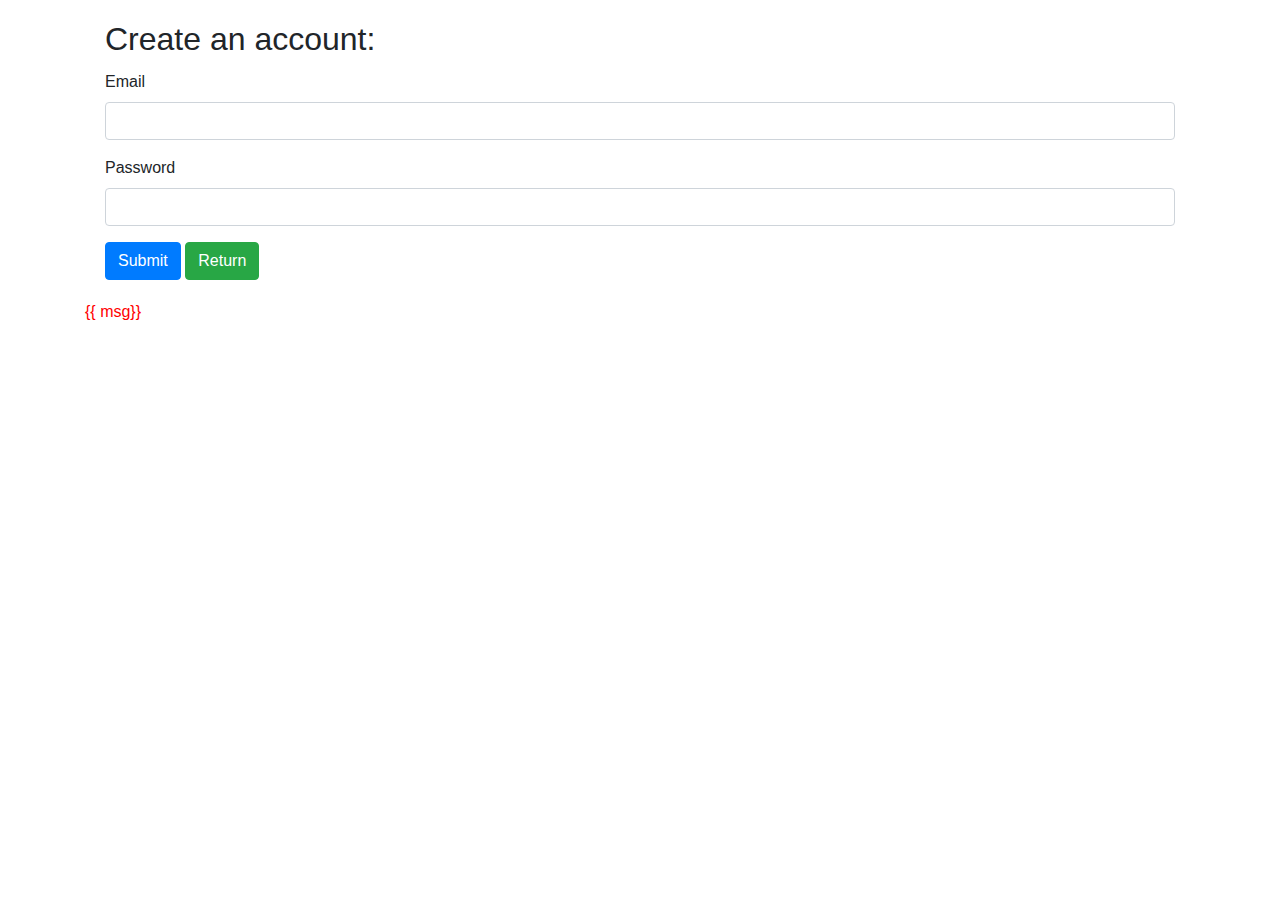
<file: create_user.html>
<!DOCTYPE html>
<html lang="en" dir="ltr">
<head>
    <meta charset="utf-8">
    <meta name="viewport" content="width=device-width, initial-scale=1">
    <link rel="stylesheet" href="https://stackpath.bootstrapcdn.com/bootstrap/4.4.1/css/bootstrap.min.css"
          integrity="sha384-Vkoo8x4CGsO3+Hhxv8T/Q5PaXtkKtu6ug5TOeNV6gBiFeWPGFN9MuhOf23Q9Ifjh" crossorigin="anonymous">
    <title></title>
</head>
<body>
<div class="container-sm">
    <div class="card-body">
        <h2 class="card-title">Create an account:</h2>

        <form action="/create_user" method="POST">
            <div class="form-group">
                <label for="email">Email</label>
                <input type="text" name="email" required class="form-control">
            </div>
            <div class="form-group">
                <label for="password">Password</label>
                <input type="password" name="password" required class="form-control">
            </div>
            <button type="submit" class="btn btn-primary">Submit</button>
            <a class="btn btn-success" href="/login" role="button">Return</a>
        </form>
    </div>
    <div class="message" style="color: red">
         <p> {{ msg}}</p>
    </div>
</div>

<script src="https://code.jquery.com/jquery-3.4.1.slim.min.js"
        integrity="sha384-J6qa4849blE2+poT4WnyKhv5vZF5SrPo0iEjwBvKU7imGFAV0wwj1yYfoRSJoZ+n"
        crossorigin="anonymous"></script>
<script src="https://cdn.jsdelivr.net/npm/popper.js@1.16.0/dist/umd/popper.min.js"
        integrity="sha384-Q6E9RHvbIyZFJoft+2mJbHaEWldlvI9IOYy5n3zV9zzTtmI3UksdQRVvoxMfooAo"
        crossorigin="anonymous"></script>
<script src="https://stackpath.bootstrapcdn.com/bootstrap/4.4.1/js/bootstrap.min.js"
        integrity="sha384-wfSDF2E50Y2D1uUdj0O3uMBJnjuUD4Ih7YwaYd1iqfktj0Uod8GCExl3Og8ifwB6"
        crossorigin="anonymous"></script>
</body>
</html>
</file>
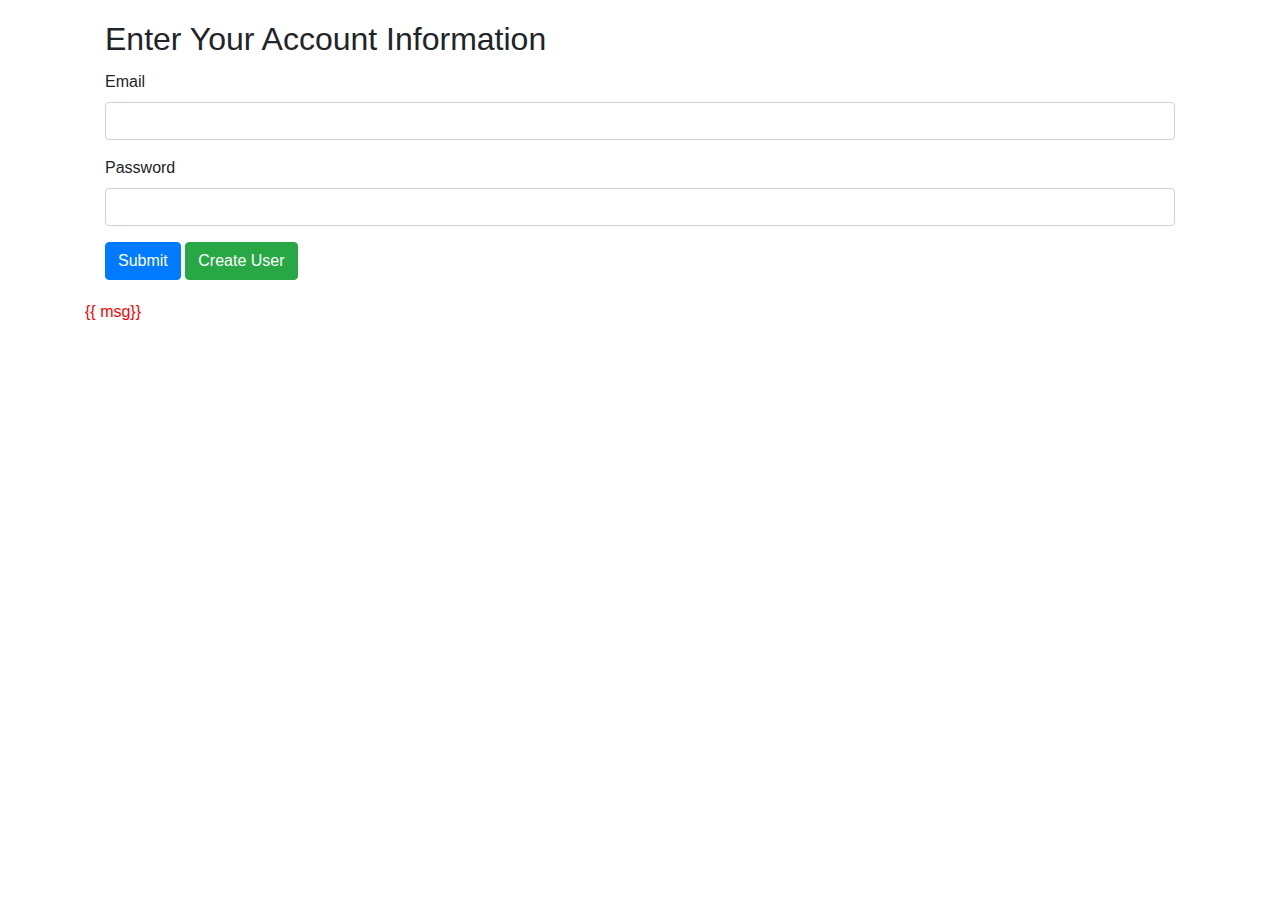
<file: login.html>
<!DOCTYPE html>
<html lang="en" dir="ltr">
<head>
    <meta charset="utf-8">
    <meta name="viewport" content="width=device-width, initial-scale=1">
    <link rel="stylesheet" href="https://stackpath.bootstrapcdn.com/bootstrap/4.4.1/css/bootstrap.min.css"
          integrity="sha384-Vkoo8x4CGsO3+Hhxv8T/Q5PaXtkKtu6ug5TOeNV6gBiFeWPGFN9MuhOf23Q9Ifjh" crossorigin="anonymous">
    <title></title>
</head>
<body>
<div class="container-sm">
    <div class="card-body">
        <h2 class="card-title">Enter Your Account Information</h2>

        <form action="/login" method="POST">
            <div class="form-group">
                <label for="email">Email</label>
                <input type="text" name="email" required class="form-control">
            </div>
            <div class="form-group">
                <label for="password">Password</label>
                <input type="password" name="password" required class="form-control">
            </div>
            <button type="submit" class="btn btn-primary">Submit</button>
            <a class="btn btn-success" href="/create_user" role="button">Create User</a>
        </form>
    </div>
    <div class="message" style="color: red">
         <p> {{ msg}}</p>
    </div>
</div>

<script src="https://code.jquery.com/jquery-3.4.1.slim.min.js"
        integrity="sha384-J6qa4849blE2+poT4WnyKhv5vZF5SrPo0iEjwBvKU7imGFAV0wwj1yYfoRSJoZ+n"
        crossorigin="anonymous"></script>
<script src="https://cdn.jsdelivr.net/npm/popper.js@1.16.0/dist/umd/popper.min.js"
        integrity="sha384-Q6E9RHvbIyZFJoft+2mJbHaEWldlvI9IOYy5n3zV9zzTtmI3UksdQRVvoxMfooAo"
        crossorigin="anonymous"></script>
<script src="https://stackpath.bootstrapcdn.com/bootstrap/4.4.1/js/bootstrap.min.js"
        integrity="sha384-wfSDF2E50Y2D1uUdj0O3uMBJnjuUD4Ih7YwaYd1iqfktj0Uod8GCExl3Og8ifwB6"
        crossorigin="anonymous"></script>
</body>
</html>
</file>
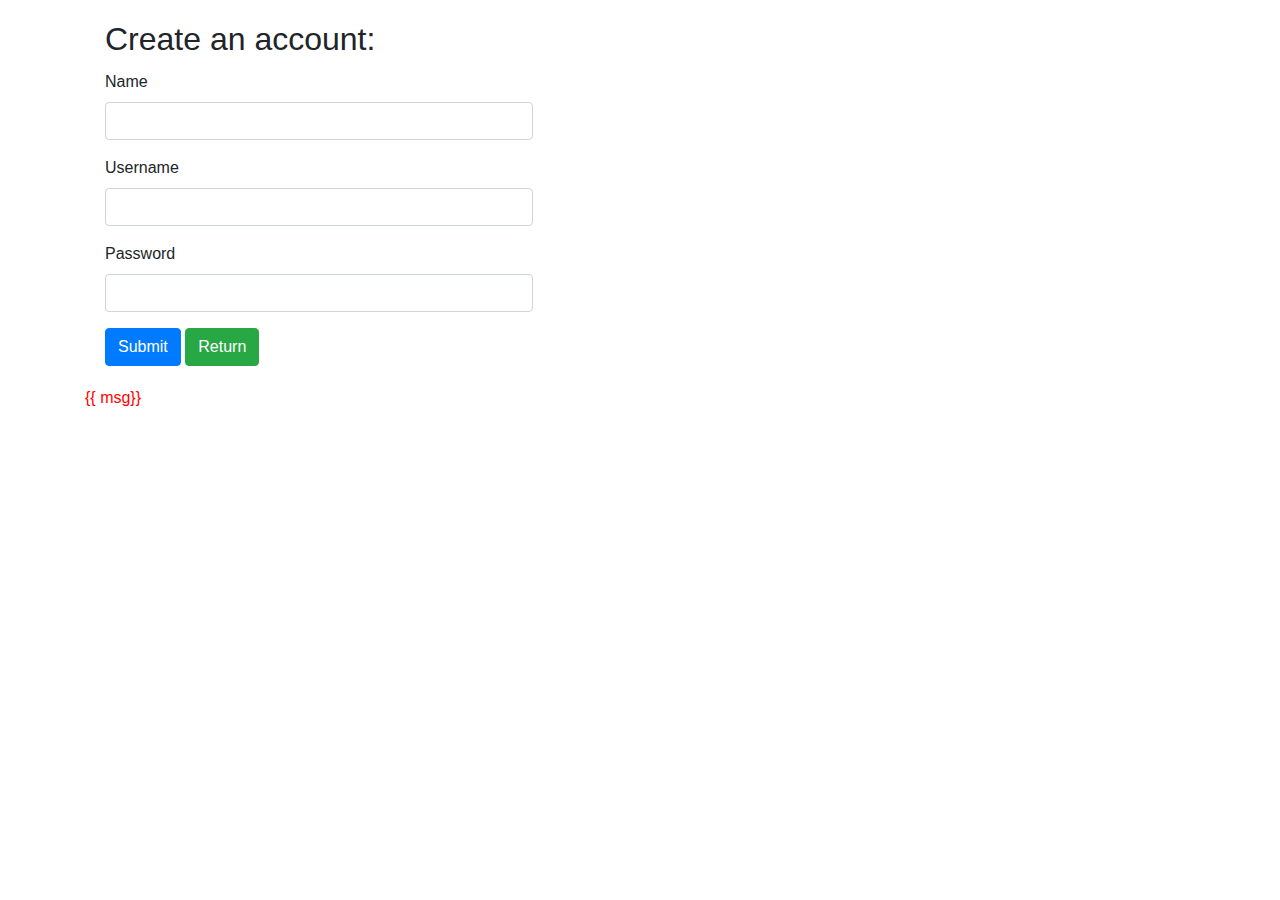
<file: templates/create_user.html>
<!DOCTYPE html>
<html lang="en" dir="ltr">
<head>
    <meta charset="utf-8">
    <meta name="viewport" content="width=device-width, initial-scale=1">
    <link rel="stylesheet" href="https://stackpath.bootstrapcdn.com/bootstrap/4.4.1/css/bootstrap.min.css"
          integrity="sha384-Vkoo8x4CGsO3+Hhxv8T/Q5PaXtkKtu6ug5TOeNV6gBiFeWPGFN9MuhOf23Q9Ifjh" crossorigin="anonymous">
    <style>
        .form-control {
    width: 40%;
    }
    </style>
    <title></title>
</head>
<body>
<div class="container-sm">
    <div class="card-body">
        <h2 class="card-title">Create an account:</h2>

        <form action="/create_user" method="POST">
            <div class="form-group">
                <label for="name">Name</label>
                <input type="text" name="name" required class="form-control">
            </div>
            <div class="form-group">
                <label for="email">Username</label>
                <input type="text" name="uid" required class="form-control">
            </div>
            <div class="form-group">
                <label for="password">Password</label>
                <input type="password" name="password" required class="form-control">
            </div>
            <button type="submit" class="btn btn-primary">Submit</button>
            <a class="btn btn-success" href="/login" role="button">Return</a>
        </form>
    </div>
    <div class="message" style="color: red">
         <p> {{ msg}}</p>
    </div>
</div>

<script src="https://code.jquery.com/jquery-3.4.1.slim.min.js"
        integrity="sha384-J6qa4849blE2+poT4WnyKhv5vZF5SrPo0iEjwBvKU7imGFAV0wwj1yYfoRSJoZ+n"
        crossorigin="anonymous"></script>
<script src="https://cdn.jsdelivr.net/npm/popper.js@1.16.0/dist/umd/popper.min.js"
        integrity="sha384-Q6E9RHvbIyZFJoft+2mJbHaEWldlvI9IOYy5n3zV9zzTtmI3UksdQRVvoxMfooAo"
        crossorigin="anonymous"></script>
<script src="https://stackpath.bootstrapcdn.com/bootstrap/4.4.1/js/bootstrap.min.js"
        integrity="sha384-wfSDF2E50Y2D1uUdj0O3uMBJnjuUD4Ih7YwaYd1iqfktj0Uod8GCExl3Og8ifwB6"
        crossorigin="anonymous"></script>
</body>
</html>
</file>
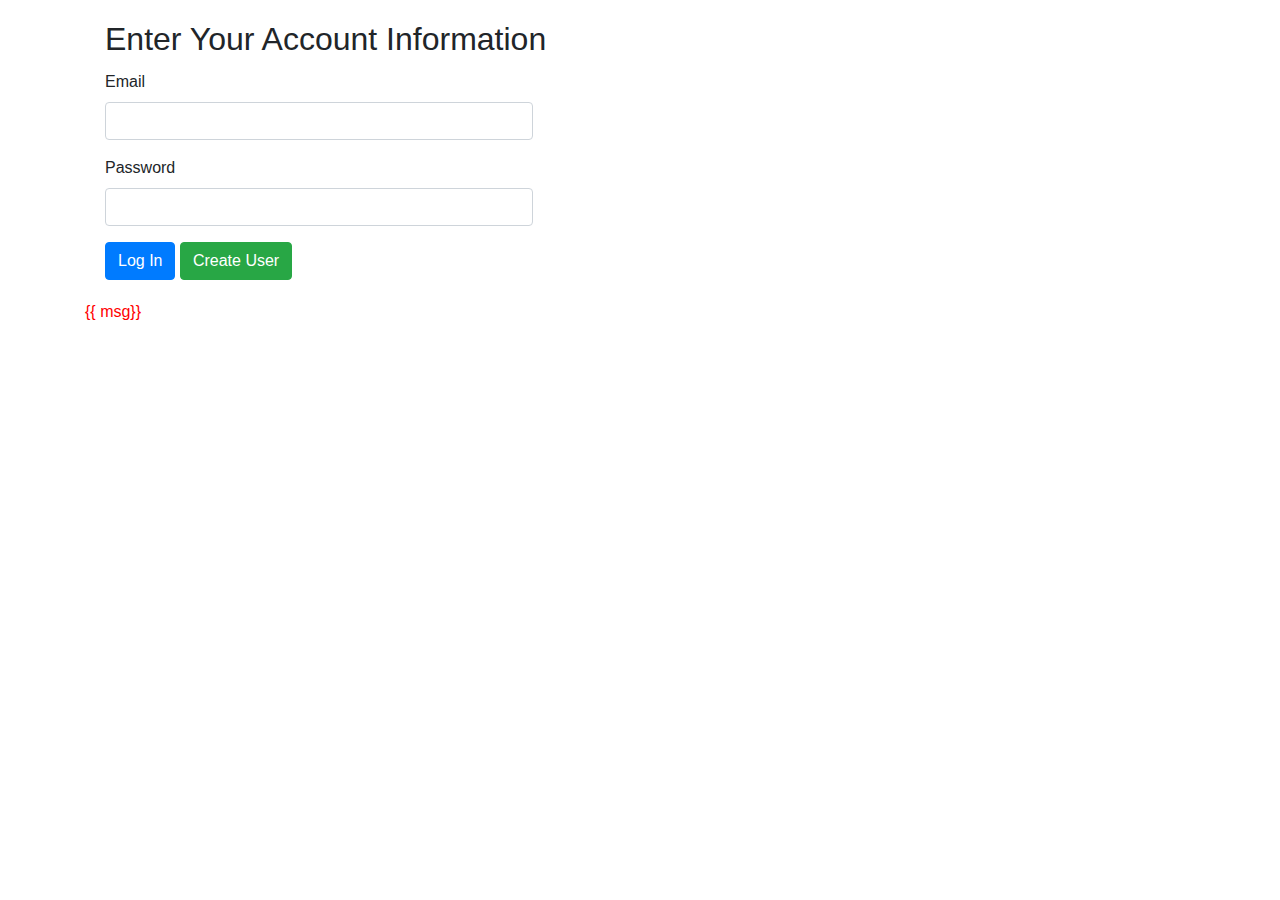
<file: templates/login.html>
<!DOCTYPE html>
<html lang="en" dir="ltr">
<head>
    <meta charset="utf-8">
    <meta name="viewport" content="width=device-width, initial-scale=1">
    <link rel="stylesheet" href="https://stackpath.bootstrapcdn.com/bootstrap/4.4.1/css/bootstrap.min.css"
          integrity="sha384-Vkoo8x4CGsO3+Hhxv8T/Q5PaXtkKtu6ug5TOeNV6gBiFeWPGFN9MuhOf23Q9Ifjh" crossorigin="anonymous">
    <style>
        .form-control {
    width: 40%;
    }
    </style>
    <title></title>
</head>
<body>
<div class="container-sm">
    <div class="card-body">
        <h2 class="card-title">Enter Your Account Information</h2>

        <form action="/login" method="POST">
            <div class="form-group">
                <label for="email">Email</label>
                <input type="text" name="email" required class="form-control">
            </div>
            <div class="form-group">
                <label for="password">Password</label>
                <input type="password" name="password" required class="form-control">
            </div>
            <button type="submit" class="btn btn-primary">Log In</button>
            <a class="btn btn-success" href="/create_user" role="button">Create User</a>
        </form>
    </div>
    <div class="message" style="color: red">
         <p> {{ msg}}</p>
    </div>
</div>

<script src="https://code.jquery.com/jquery-3.4.1.slim.min.js"
        integrity="sha384-J6qa4849blE2+poT4WnyKhv5vZF5SrPo0iEjwBvKU7imGFAV0wwj1yYfoRSJoZ+n"
        crossorigin="anonymous"></script>
<script src="https://cdn.jsdelivr.net/npm/popper.js@1.16.0/dist/umd/popper.min.js"
        integrity="sha384-Q6E9RHvbIyZFJoft+2mJbHaEWldlvI9IOYy5n3zV9zzTtmI3UksdQRVvoxMfooAo"
        crossorigin="anonymous"></script>
<script src="https://stackpath.bootstrapcdn.com/bootstrap/4.4.1/js/bootstrap.min.js"
        integrity="sha384-wfSDF2E50Y2D1uUdj0O3uMBJnjuUD4Ih7YwaYd1iqfktj0Uod8GCExl3Og8ifwB6"
        crossorigin="anonymous"></script>
</body>
</html>
</file>
